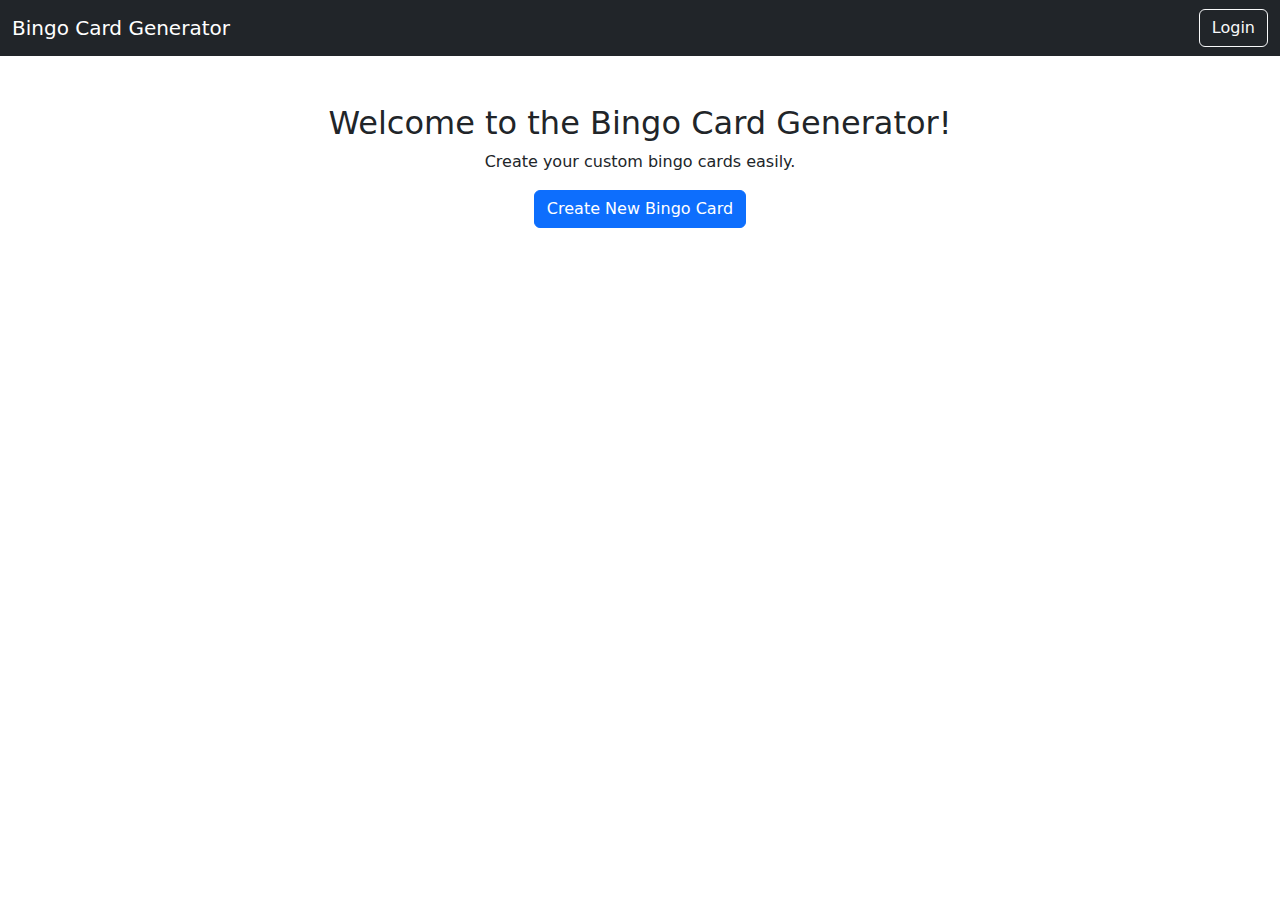
<file: src/index.html>
<!DOCTYPE html>
<html lang="en">
    <head>
        <meta charset="UTF-8">
        <title>Bingo Card Generator</title>
        <link href="https://cdn.jsdelivr.net/npm/bootstrap@5.3.0/dist/css/bootstrap.min.css" rel="stylesheet">
        <link rel="stylesheet" href="styles.css">
    </head>
    
<body>

    <!-- Header Bar -->
    <nav class="navbar navbar-expand-lg navbar-dark bg-dark">
        <div class="container-fluid">
        <a class="navbar-brand" href="#">Bingo Card Generator</a>
        <button class="btn btn-outline-light" type="button">Login</button>
        </div>
    </nav>

    <!-- Welcome Section -->
    <div id="welcome-section" class="text-center my-5">
        <h2>Welcome to the Bingo Card Generator!</h2>
        <p>Create your custom bingo cards easily.</p>
        <button id="create-btn" class="btn btn-primary">Create New Bingo Card</button>
    </div>


    <!-- Bingo Section -->
    <div id="bingo-section" style="display: none;">
        <div class="text-center my-4">
            <h2>Your Bingo Card</h2>
            <hr class="w-50 mx-auto">
    </div>

    <!-- Button Container -->
    <div class="d-flex justify-content-center mb-3">
        <button id="edit-btn" class="btn btn-secondary mx-2">Edit Words</button>
        <button id="print-btn" class="btn btn-secondary mx-2">Print</button>
        <button id="save-card-btn" class="btn btn-secondary mx-2">Save Bingo Card</button>
        <button id="view-saved-btn" class="btn btn-secondary mx-2">View Saved Cards</button>
    </div>

      <!-- Bingo Card -->
    <div class="container">
        <div class="row row-cols-5 g-2">
            <!-- The cells will be filled dynamically by JavaScript -->
            <div class="col">
                <div class="bingo-cell" id="cell-1"></div>
            </div>
            <div class="col">
                <div class="bingo-cell" id="cell-2"></div>
            </div>
            <div class="col">
                <div class="bingo-cell" id="cell-3"></div>
            </div>
            <div class="col">
                <div class="bingo-cell" id="cell-4"></div>
            </div>
            <div class="col">
                <div class="bingo-cell" id="cell-5"></div>
            </div>
            <div class="col">
                <div class="bingo-cell" id="cell-6"></div>
            </div>
            <div class="col">
                <div class="bingo-cell" id="cell-7"></div>
            </div>
            <div class="col">
                <div class="bingo-cell" id="cell-8"></div>
            </div>
            <div class="col">
                <div class="bingo-cell" id="cell-9"></div>
            </div>
            <div class="col">
                <div class="bingo-cell" id="cell-10"></div>
            </div>
            <div class="col">
                <div class="bingo-cell" id="cell-11"></div>
            </div>
            <div class="col">
                <div class="bingo-cell" id="cell-12"></div>
            </div>
            <div class="col">
                <div class="bingo-cell" id="cell-13">FREE</div>
            </div>
            <div class="col">
                <div class="bingo-cell" id="cell-14"></div>
            </div>
            <div class="col">
                <div class="bingo-cell" id="cell-15"></div>
            </div>
            <div class="col">
                <div class="bingo-cell" id="cell-16"></div>
            </div>
            <div class="col">
                <div class="bingo-cell" id="cell-17"></div>
            </div>
            <div class="col">
                <div class="bingo-cell" id="cell-18"></div>
            </div>
            <div class="col">
                <div class="bingo-cell" id="cell-19"></div>
            </div>
            <div class="col">
                <div class="bingo-cell" id="cell-20"></div>
            </div>
            <div class="col">
                <div class="bingo-cell" id="cell-21"></div>
            </div>
            <div class="col">
                <div class="bingo-cell" id="cell-22"></div>
            </div>
            <div class="col">
                <div class="bingo-cell" id="cell-23"></div>
            </div>
            <div class="col">
                <div class="bingo-cell" id="cell-24"></div>
            </div>
            <div class="col">
                <div class="bingo-cell" id="cell-25"></div>
            </div>
        </div>
    </div>
</div>


    <!-- Edit Modal -->
<div id="modal" class="modal fade" tabindex="-1" aria-labelledby="editModalLabel" aria-hidden="true">
    <div class="modal-dialog">
      <div class="modal-content">
        <!-- Modal Header -->
        <div class="modal-header">
          <h5 class="modal-title" id="editModalLabel">Edit Words</h5>
          <button type="button" class="btn-close" data-bs-dismiss="modal" aria-label="Close"></button>
        </div>
        <!-- Modal Body -->
        <div class="modal-body">
          <textarea id="modal-input" class="form-control" rows="8" placeholder="Enter words separated by new lines..."></textarea>
        </div>
        <!-- Modal Footer -->
        <div class="modal-footer">
          <button id="save-btn" class="btn btn-primary">Save</button>
        </div>
      </div>
    </div>
  </div>
  
    <!-- Saved Cards Modal -->
<div id="saved-cards-modal" class="modal fade" tabindex="-1" aria-labelledby="savedCardsModalLabel" aria-hidden="true">
    <div class="modal-dialog">
      <div class="modal-content">
        <!-- Modal Header -->
        <div class="modal-header">
          <h5 class="modal-title" id="savedCardsModalLabel">Saved Bingo Cards</h5>
          <button type="button" class="btn-close" data-bs-dismiss="modal" aria-label="Close"></button>
        </div>
        <!-- Modal Body -->
        <div class="modal-body">
          <ul id="saved-cards-list" class="list-group">
            <!-- Saved cards will be dynamically inserted here (at least with local storage...) -->
          </ul>
        </div>
      </div>
    </div>
  </div>
    <script src="https://cdn.jsdelivr.net/npm/bootstrap@5.3.0/dist/js/bootstrap.bundle.min.js"></script>
    <script src="script.js"></script>

</body>
</html>
</file>
<file: src/styles.css>
/* Custom Styles for Bingo Card Generator */

/* Bingo Cell Styles */
.bingo-cell {
  box-sizing: border-box;
  border: 1px solid #333;
  width: 100px;
  height: 100px;
  font-size: 1.2em;
  font-weight: bold;
  cursor: pointer;
  user-select: none;
  border-radius: 5px;
  background-color: #f8f9fa; 
  transition: background-color 0.2s, color 0.2s;
  display: flex;
  align-items: center;
  justify-content: center;
}

.bingo-cell:hover {
  background-color: #e2e6ea; /* Slightly darker on hover */
}

.bingo-cell.marked {
  background-color: #0d6efd; 
  color: #fff;
}

#cell-13 {
  /* Style for the "FREE" cell */
  /* No need for font-weight here if set in .bingo-cell */
}

/* Adjustments for Smaller Screens */
@media (max-width: 576px) {
  .bingo-cell {
    width: 60px;
    height: 60px;
    font-size: 1em;
  }
}

/* Custom Styles for the Welcome Section */
#welcome-section {
  margin-top: 50px;
  margin-bottom: 50px;
}

/* Custom Styles for the Bingo Heading */
#bingo-section .text-center h2 {
  font-size: 2em;
}

#bingo-section .text-center hr {
  width: 50%;
  margin-left: auto;
  margin-right: auto;
  border: 1px solid #333;
}

.btn-custom {
  padding: 10px 20px;
  font-size: 1em;
}

#saved-cards-list li {
  cursor: pointer;
}

.modal-body textarea {
  resize: vertical;
}

.modal-content {
  border-radius: 10px;
}
</file>
